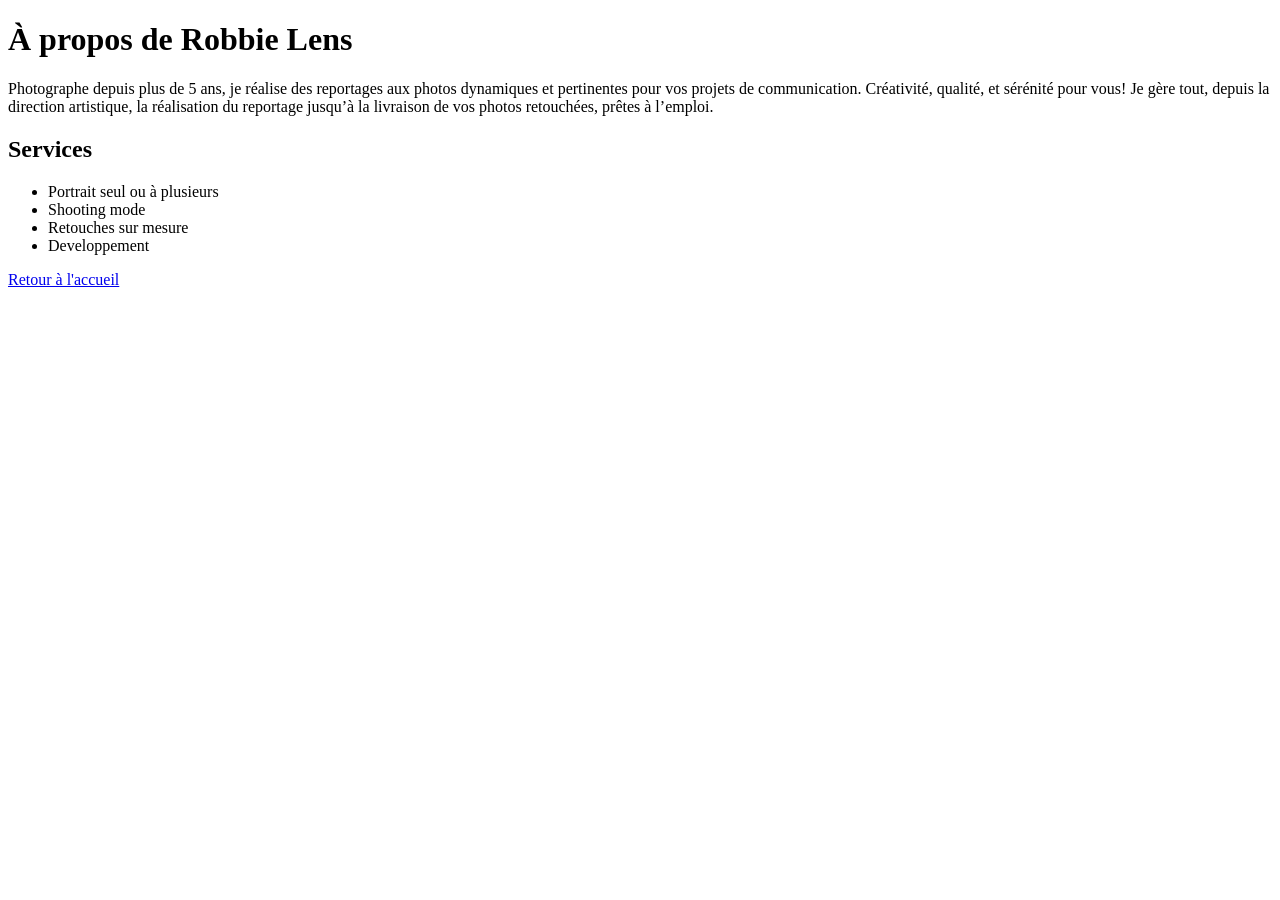
<file: dossier-demo/a-propos.html>
<!DOCTYPE html>
<html lang="fr">

<head>
    <meta charset="utf-8">
    <title>À propos - Robbie Lens Photographie</title>
</head>

<body>
    <h1>À propos de Robbie Lens</h1>
    <p>
        Photographe depuis plus de 5 ans, je réalise des reportages aux photos dynamiques et pertinentes pour vos
        projets de communication. Créativité, qualité, et sérénité pour vous! Je gère tout, depuis la direction
        artistique, la réalisation du reportage jusqu’à la livraison de vos photos retouchées, prêtes à l’emploi.
    </p>
    <h2>Services</h2>
    <ul>
        <li>Portrait seul ou à plusieurs</li>
        <li>Shooting mode</li>
        <li>Retouches sur mesure</li>
        <li>Developpement</li>
    </ul>
    <a href="../index.html" target="_blank">Retour à l'accueil</a>
</body>

</html>
</file>
